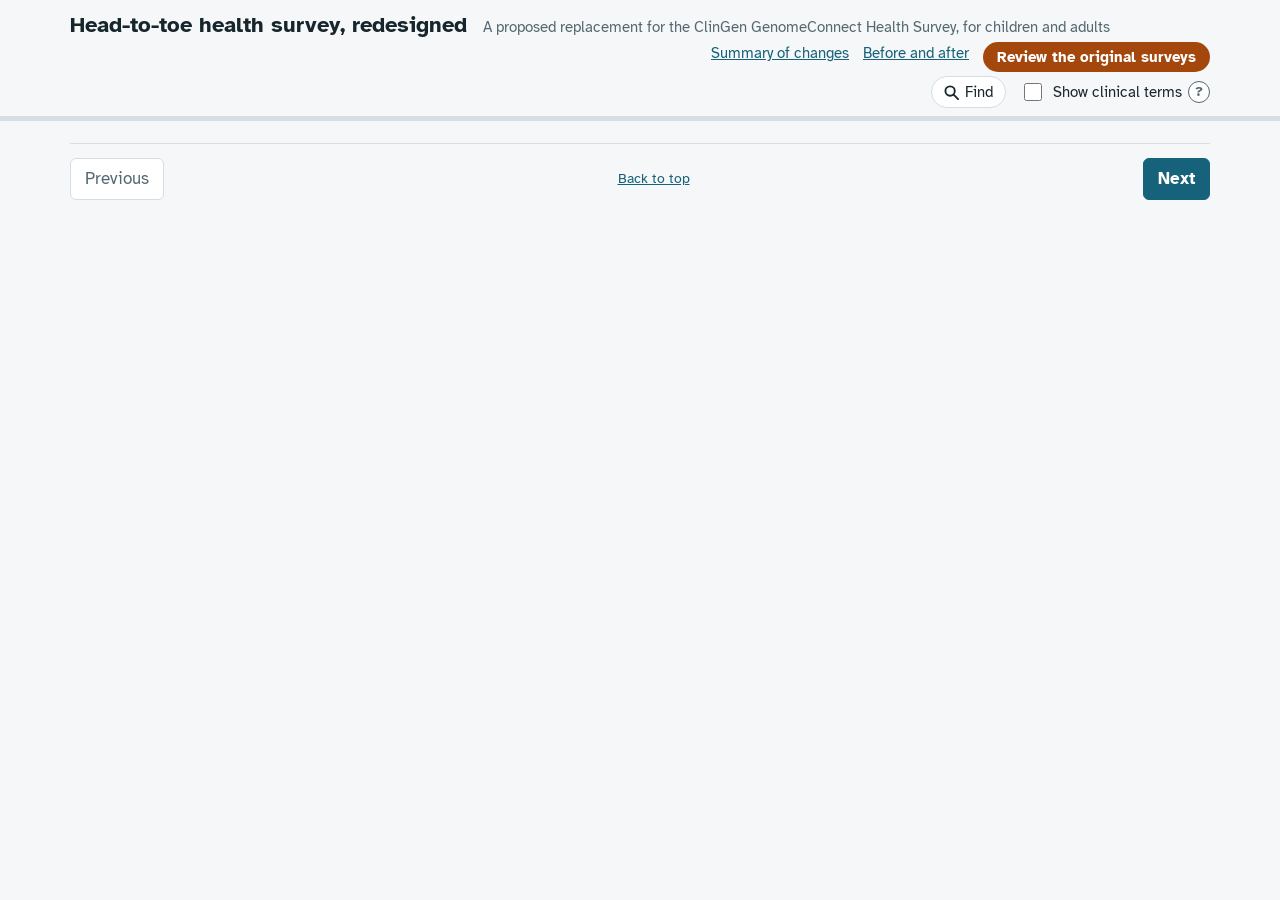
<file: site/index.html>
<!DOCTYPE html>
<html lang="en">
<head>
<meta charset="utf-8">
<meta name="viewport" content="width=device-width, initial-scale=1">
<title>Head-to-Toe Survey Redesign</title>
<link rel="preconnect" href="https://fonts.googleapis.com">
<link rel="preconnect" href="https://fonts.gstatic.com" crossorigin>
<link href="https://fonts.googleapis.com/css2?family=Atkinson+Hyperlegible:ital,wght@0,400;0,700;1,400&family=IBM+Plex+Mono:wght@400;500&display=swap" rel="stylesheet">
<link rel="stylesheet" href="assets/survey.css">
</head>
<body>
<!--NOTICE-->
<header class="top">
  <div class="wrap titlerow">
    <h1>Head-to-toe health survey, redesigned</h1>
    <span class="sub">A proposed replacement for the ClinGen GenomeConnect Health Survey, for children and adults</span>
    <span class="toplinks"><a href="changes.html">Summary of changes</a><a href="compare.html">Before and after</a><a class="reviewcta" href="annotate.html">Review the original surveys</a><a id="repoLink" href="#" hidden>Suggest a change</a></span>
  </div>
</header>
<div class="stick">
  <div class="wrap">
    <div class="navrow">
      <nav class="jump" id="jump" aria-label="Survey stages"></nav>
      <div class="finder"><button type="button" class="findbtn" id="findBtn" aria-expanded="false" aria-controls="findPanel" aria-label="Find a feature or a diagnosis" title="Find a feature by everyday words, clinical term, or HPO code, or a diagnosis in Mondo"><svg width="15" height="15" viewBox="0 0 16 16" aria-hidden="true"><circle cx="6.5" cy="6.5" r="5" fill="none" stroke="currentColor" stroke-width="2"/><path d="M10.5 10.5 15 15" stroke="currentColor" stroke-width="2" stroke-linecap="round"/></svg>Find</button><div class="findpanel" id="findPanel" hidden><input type="search" id="find" placeholder="Everyday words, clinical term, HPO code, or diagnosis" autocomplete="off" aria-label="Find a feature by everyday words, clinical term, or HPO code, or a diagnosis in Mondo"><div id="findRes" class="findres" role="region" aria-label="Matching features" aria-live="polite"></div></div></div>
      <span class="switchgroup"><label class="switch" for="coordToggle" title="Shows the clinical term and code under each item on the head-to-toe, exposure, and Review pages"><input type="checkbox" id="coordToggle" aria-describedby="coordHelp"> Show clinical terms</label><button type="button" class="infotip" id="coordInfo" aria-expanded="false" aria-controls="coordHelp" aria-label="What does Show clinical terms do?">?</button></span>
    </div>
    <p class="tiptext" id="coordHelp" hidden>Show clinical terms adds the clinical term and code behind each plain-language answer: the Human Phenotype Ontology (HPO) term for each feature with its OMOP standard concept, the Mondo term for a matched diagnosis, and the ECTO code for each exposure. The terms appear under each item on the head-to-toe pages, the seizure and exposure pages, and the Review page; this About page has none, so nothing changes here. It is meant for coordinators, clinicians, and reviewers. People answering the survey can leave it off; the answers are the same either way.</p>
    <div class="substeps" id="substeps" aria-label="Steps in this stage"></div>
  </div>
  <div class="progress" aria-hidden="true"><span id="prog"></span></div>
</div>
<main class="wrap" id="top">
  <div id="stage" aria-live="polite"></div>
  <div class="pager">
    <button class="btn quiet" id="prevBtn" type="button">Previous</button>
    <a href="#top" class="totop" id="toTop">Back to top</a>
    <button class="btn primary" id="nextBtn" type="button">Next</button>
  </div>
</main>
<script type="application/json" id="bank">/*BANK*/</script>
<script src="assets/survey.js"></script>
</body>
</html>
</file>
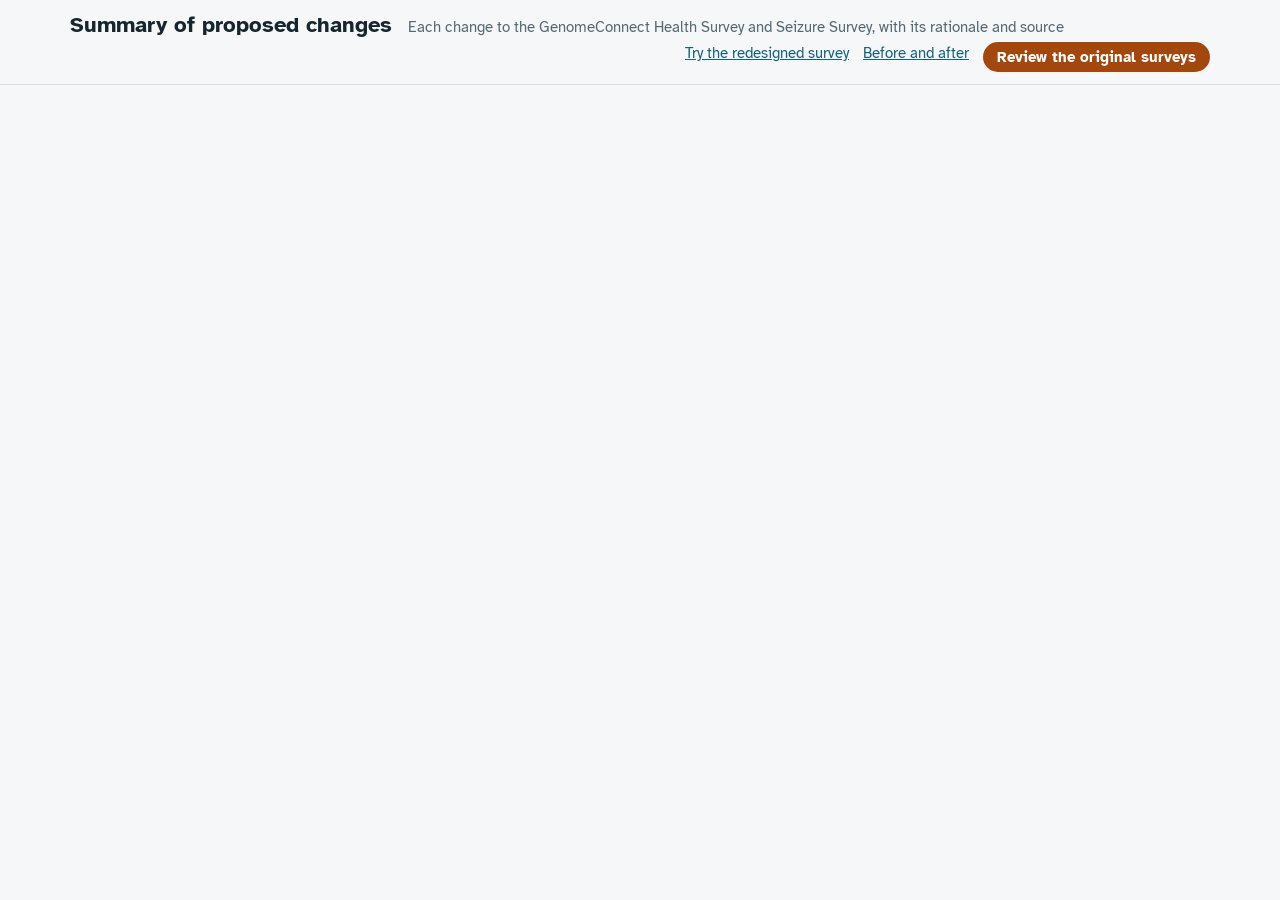
<file: site/changes.html>
<!DOCTYPE html>
<html lang="en">
<head>
<meta charset="utf-8">
<meta name="viewport" content="width=device-width, initial-scale=1">
<title>Summary of Proposed Changes</title>
<link rel="preconnect" href="https://fonts.googleapis.com">
<link rel="preconnect" href="https://fonts.gstatic.com" crossorigin>
<link href="https://fonts.googleapis.com/css2?family=Atkinson+Hyperlegible:ital,wght@0,400;0,700;1,400&family=IBM+Plex+Mono:wght@400;500&display=swap" rel="stylesheet">
<link rel="stylesheet" href="assets/survey.css">
<link rel="stylesheet" href="assets/compare.css">
<link rel="stylesheet" href="assets/changes.css">
</head>
<body>
<!--NOTICE-->
<header class="top" id="top">
  <div class="wrap titlerow">
    <h1>Summary of proposed changes</h1>
    <span class="sub">Each change to the GenomeConnect Health Survey and Seizure Survey, with its rationale and source</span>
    <span class="toplinks"><a href="index.html">Try the redesigned survey</a><a href="compare.html">Before and after</a><a class="reviewcta" href="annotate.html">Review the original surveys</a></span>
  </div>
</header>
<div class="stick"><div class="wrap"><nav class="jump" id="jump" aria-label="Sections"></nav></div></div>
<main class="wrap" id="main"></main>
<script type="application/json" id="changes">/*CHANGES*/</script>
<script src="assets/changes.js"></script>
</body>
</html>
</file>
<file: site/assets/survey.css>
:root{
  /* Layout idea: a wide, calm survey form; one stage at a time under a sticky jump bar; clinical detail hidden until asked for. */
  --paper:#f5f7f8; --card:#ffffff; --ink:#17262d; --muted:#556871; --line:#d5dee2;
  --accent:#16627a; --accent-ink:#ffffff; --accent-soft:#e2eff3;
  --yes:#16627a; --no:#5b6870; --unsure:#9a6a12; --unsure-soft:#fbf1dd; --warn:#a23b2a;
  --cta:#a3470c; --cta-ink:#ffffff; --cta-soft:#fdf0e4;
  --font-body:"Atkinson Hyperlegible", "Segoe UI", system-ui, sans-serif;
  --font-mono:"IBM Plex Mono", ui-monospace, "SFMono-Regular", Menlo, monospace;
  color-scheme:light;
}
@media (prefers-color-scheme: dark){
  :root:not([data-theme="light"]){
    --paper:#0f171b; --card:#172328; --ink:#e4ecef; --muted:#9db0b8; --line:#2c3d44;
    --accent:#5fb4cf; --accent-ink:#0b1417; --accent-soft:#1b3440;
    --yes:#5fb4cf; --no:#93a3aa; --unsure:#e2b153; --unsure-soft:#33291a; --warn:#ef8a78; color-scheme:dark;
    --cta:#f2a35f; --cta-ink:#1d1208; --cta-soft:#36261a;
  }
}
:root[data-theme="dark"]{
  --paper:#0f171b; --card:#172328; --ink:#e4ecef; --muted:#9db0b8; --line:#2c3d44;
  --accent:#5fb4cf; --accent-ink:#0b1417; --accent-soft:#1b3440;
  --yes:#5fb4cf; --no:#93a3aa; --unsure:#e2b153; --unsure-soft:#33291a; --warn:#ef8a78; color-scheme:dark;
  --cta:#f2a35f; --cta-ink:#1d1208; --cta-soft:#36261a;
}
*{box-sizing:border-box}
html,body{margin:0}
body{background:var(--paper);color:var(--ink);font-family:var(--font-body);font-size:17px;line-height:1.5}
a{color:var(--accent)}
button,input,select,textarea{font:inherit;color:inherit}
:focus-visible{outline:3px solid var(--accent);outline-offset:2px}
h1,h2,h3{line-height:1.2;text-wrap:balance;margin:0}
h1{font-size:1.35rem}
h2{font-size:1.55rem;margin-bottom:.35rem}
h3{font-size:1.1rem;margin:1.1rem 0 .4rem}
p{margin:.35rem 0 .6rem;max-width:78ch}
.wrap{max-width:1180px;margin:0 auto;padding:0 20px}
header.top{background:var(--paper)}
.titlerow{display:flex;flex-wrap:wrap;align-items:baseline;gap:4px 16px;padding:12px 20px 4px}
.titlerow .sub{color:var(--muted);font-size:.92rem}
.titlerow .examplebar{margin-left:auto}
.stick{position:sticky;top:0;z-index:20;background:var(--paper);border-bottom:1px solid var(--line)}
.navrow{display:flex;align-items:center;gap:6px 14px;flex-wrap:wrap}
.navrow nav.jump{flex:1 1 520px;min-width:0}
.switch{display:inline-flex;align-items:center;gap:8px;font-size:.92rem;cursor:pointer;user-select:none}
.switch input{width:18px;height:18px;accent-color:var(--accent)}
nav.jump{display:flex;gap:4px;overflow-x:auto;padding:2px 0 6px;scrollbar-width:thin}
nav.jump button{border:1px solid transparent;background:none;padding:5px 11px;border-radius:999px;cursor:pointer;white-space:nowrap;font-size:.93rem;color:var(--muted)}
nav.jump button:hover{border-color:var(--line);color:var(--ink)}
nav.jump button[aria-current="true"]{background:var(--accent);color:var(--accent-ink)}
nav.jump button.off{display:none}
.substeps{display:flex;gap:6px;flex-wrap:nowrap;overflow-x:auto;padding:0 0 8px;scrollbar-width:thin}
.substeps button{white-space:nowrap;flex:0 0 auto}
.substeps button{font-size:.84rem;border:1px solid var(--line);background:var(--card);border-radius:6px;padding:3px 9px;cursor:pointer;color:var(--muted)}
.substeps button[aria-current="true"]{border-color:var(--accent);color:var(--ink);box-shadow:inset 0 -2px 0 var(--accent)}
.progress{height:4px;background:var(--line)}
.progress span{display:block;height:100%;background:var(--accent);width:0;transition:width .25s}
main{padding:18px 0 40px}
.stagehead{display:grid;gap:4px;margin-bottom:12px}
.stagehead .kicker{font-size:.85rem;color:var(--muted)}
.note{background:var(--accent-soft);border-left:4px solid var(--accent);padding:8px 12px;border-radius:4px;margin:8px 0 12px;max-width:none}
.note.unsure{background:var(--unsure-soft);border-left-color:var(--unsure)}
.card{background:var(--card);border:1px solid var(--line);border-radius:8px;padding:14px 16px;margin:10px 0}
.q{margin:14px 0}
.q > .qt{font-weight:700;margin-bottom:6px;display:block}
.q .help{color:var(--muted);font-size:.92rem;margin:-2px 0 8px}
.choices{display:flex;flex-wrap:wrap;gap:6px}
.choice{border:1px solid var(--line);background:var(--card);border-radius:6px;padding:6px 12px;cursor:pointer;text-align:left}
.choice:hover{border-color:var(--accent)}
.choice[aria-pressed="true"]{background:var(--accent);border-color:var(--accent);color:var(--accent-ink)}
.choice small{display:block;font-size:.82rem;opacity:.85}
input[type=text],textarea,select{border:1px solid var(--line);background:var(--card);border-radius:6px;padding:6px 9px}
input[type=text]{min-width:min(100%,340px)}
textarea{width:100%;min-height:90px}
.items{border:1px solid var(--line);border-radius:8px;background:var(--card);overflow:hidden}
.item{display:grid;grid-template-columns:1fr auto;gap:4px 16px;padding:9px 14px;border-top:1px solid var(--line)}
.item:first-child{border-top:none}
.item.ans-yes{box-shadow:inset 4px 0 0 var(--yes)}
.item.ans-no{box-shadow:inset 4px 0 0 var(--no)}
.item.ans-unsure{box-shadow:inset 4px 0 0 var(--unsure)}
.item .lab{font-weight:700}
.item .desc{color:var(--muted);font-size:.92rem}
.item .dr{color:var(--muted);font-size:.85rem}
.tri{display:flex;gap:4px;align-self:start}
.tri button{border:1px solid var(--line);background:var(--card);border-radius:6px;padding:4px 10px;cursor:pointer;min-width:62px;font-size:.92rem}
.tri button:hover{border-color:var(--ink)}
.tri button[data-v="yes"][aria-pressed="true"]{background:var(--yes);border-color:var(--yes);color:var(--accent-ink)}
.tri button[data-v="no"][aria-pressed="true"]{background:var(--no);border-color:var(--no);color:var(--paper)}
.tri button[data-v="unsure"][aria-pressed="true"]{background:var(--unsure);border-color:var(--unsure);color:var(--paper)}
.more{grid-column:1 / -1;display:grid;gap:8px;padding:6px 0 2px 12px;border-left:2px solid var(--accent-soft)}
.kids{display:flex;flex-wrap:wrap;gap:6px}
.kid{display:inline-flex;align-items:center;gap:6px;border:1px solid var(--line);border-radius:6px;padding:3px 9px;font-size:.92rem;cursor:pointer;background:var(--card)}
.kid input{accent-color:var(--accent)}
.kid.on{border-color:var(--accent);background:var(--accent-soft)}
.meta{display:flex;flex-wrap:wrap;gap:8px 14px;align-items:center;font-size:.9rem}
.meta label{display:inline-flex;gap:6px;align-items:center}
.pill{display:inline-block;font-size:.78rem;border-radius:999px;padding:1px 8px;border:1px solid var(--line);color:var(--muted);margin-left:6px;font-weight:400;vertical-align:1px}
.cv{display:none}
body.coord .cv{display:initial}
body.coord .cvb{display:flex}
.cvb{display:none;flex-wrap:wrap;gap:6px 12px;align-items:center;font-size:.8rem;color:var(--muted)}
.code{font-family:var(--font-mono);font-size:.8rem}
.fb{display:inline-flex;align-items:center;gap:6px}
.fb i{display:inline-block;width:70px;height:6px;background:var(--line);border-radius:3px;overflow:hidden;position:relative}
.fb i b{position:absolute;left:0;top:0;bottom:0;background:var(--accent)}
.rowbtns{display:flex;flex-wrap:wrap;gap:8px;margin:10px 0}
.btn{border:1px solid var(--accent);background:var(--card);color:var(--accent);border-radius:6px;padding:7px 14px;cursor:pointer;font-weight:700}
.btn.primary{background:var(--accent);color:var(--accent-ink)}
.btn.quiet{border-color:var(--line);color:var(--muted);font-weight:400}
.btn:disabled{opacity:.45;cursor:default}
.pager{display:flex;justify-content:space-between;align-items:center;gap:10px;margin-top:22px;padding-top:14px;border-top:1px solid var(--line)}
.pager .totop{font-size:.9rem}
.offer{border:1px dashed var(--accent);border-radius:8px;padding:10px 14px;margin:12px 0;background:var(--accent-soft)}
.grid2{display:grid;grid-template-columns:repeat(auto-fit,minmax(300px,1fr));gap:12px}
.list{margin:.2rem 0 .6rem;padding-left:1.1rem}
.list li{margin:.15rem 0}
.sum h3{margin-top:.2rem}
.genes{display:flex;flex-wrap:wrap;gap:4px;margin:6px 0}
.genes span{font-family:var(--font-mono);font-size:.78rem;border:1px solid var(--line);border-radius:4px;padding:1px 6px;background:var(--card)}
.genes span.pooled{border-style:dashed;color:var(--muted)}
pre.out{white-space:pre-wrap;word-break:break-word;font-family:var(--font-mono);font-size:.78rem;background:var(--card);border:1px solid var(--line);border-radius:6px;padding:10px;max-height:340px;overflow:auto}
details{border:1px solid var(--line);border-radius:8px;background:var(--card);margin:10px 0}
details > summary{cursor:pointer;padding:10px 14px;font-weight:700}
details > .in{padding:0 14px 12px;overflow-x:auto}
table{border-collapse:collapse;width:100%;font-size:.88rem}
th,td{border-bottom:1px solid var(--line);padding:5px 8px;text-align:left;vertical-align:top}
th{font-weight:700;background:var(--paper);position:sticky;top:0}
td.code,th.code{white-space:nowrap}
.searchrow{display:flex;gap:8px;flex-wrap:wrap;align-items:center}
.searchrow input{flex:1;min-width:240px}
.results .item{grid-template-columns:1fr auto}
.fam{display:grid;gap:0}
.muted{color:var(--muted)}
.small{font-size:.88rem}
.status{font-size:.85rem;color:var(--muted)}
.examplebar{font-size:.88rem;background:var(--unsure-soft);border:1px solid var(--line);border-radius:6px;padding:4px 10px}
@media (max-width:640px){
  .item{grid-template-columns:1fr}
  .tri{justify-self:start}
  body{font-size:16px}
}
@media (prefers-reduced-motion: reduce){ .progress span{transition:none} }
@media print{
  .stick{position:static}
  .stick,.pager{display:none}
}

.toplinks{display:flex;gap:14px;flex-wrap:wrap;font-size:.92rem;margin-left:auto;align-items:baseline}
.toplinks a{white-space:nowrap}

.linkbtn{background:none;border:none;padding:2px 0;color:var(--accent);text-decoration:underline;cursor:pointer;font-size:.92rem}

.notice{background:var(--unsure-soft);border-bottom:2px solid var(--unsure);color:var(--ink);font-size:.9rem;padding:7px 0}
.notice .wrap{font-weight:700}
@media print{.notice{border:1px solid #000}}
/* exposures */
.agerange{display:flex;flex-wrap:wrap;gap:8px 16px;align-items:center}
.agerange label{display:flex;gap:6px;align-items:center;font-size:.95rem}
.agerange input[type=number]{width:5.5em;border:1px solid var(--line);background:var(--card);border-radius:6px;padding:6px 9px}
.exphead{display:flex;justify-content:space-between;align-items:center;gap:8px}
.exphead h3{margin:0}
.card.exp .q{margin:10px 0}

/* review call to action: header button on every page, and the panel on the About page */
.toplinks a.reviewcta{background:var(--cta);color:var(--cta-ink);border-radius:999px;padding:4px 14px;font-weight:700;text-decoration:none;align-self:center}
.toplinks a.reviewcta:hover{filter:brightness(1.08)}
.reviewpanel{background:var(--cta-soft);border:2px solid var(--cta);border-radius:10px;padding:16px 20px;margin:14px 0 18px}
.reviewpanel h3{font-size:1.3rem;margin-bottom:.3rem}
.reviewpanel p{margin:.3rem 0 .6rem}
.reviewpanel ol{margin:.2rem 0 .9rem;padding-left:1.4rem}
.reviewpanel li{margin:.3rem 0}
.reviewpanel .ctarow{display:flex;flex-wrap:wrap;gap:10px 18px;align-items:center}
.btn.cta{background:var(--cta);border-color:var(--cta);color:var(--cta-ink);font-size:1.08rem;padding:11px 22px;border-radius:8px;text-decoration:none;display:inline-block}
.btn.cta:hover{filter:brightness(1.08)}
@media print{ .toplinks a.reviewcta{background:none;color:inherit;padding:0} }

/* find a feature, and the clinical terms explanation */
.finder{position:relative}
.findbtn{display:inline-flex;align-items:center;gap:6px;border:1px solid var(--line);background:var(--card);color:var(--ink);border-radius:999px;padding:4px 12px;font-size:.92rem;cursor:pointer;white-space:nowrap}
.findbtn:hover,.findbtn[aria-expanded="true"]{border-color:var(--accent);color:var(--accent)}
.findpanel{position:absolute;right:0;top:calc(100% + 6px);width:min(600px,92vw);background:var(--card);border:1px solid var(--line);border-radius:10px;box-shadow:0 10px 30px rgba(0,0,0,.18);z-index:60;padding:10px}
.findpanel input{width:100%;border:1px solid var(--line);background:var(--paper);border-radius:8px;padding:8px 12px}
.findres{max-height:60vh;overflow:auto;margin-top:6px}
.findres .fitem{padding:9px 14px;border-bottom:1px solid var(--line)}
.findres .fitem:last-child{border-bottom:none}
.findres .fname{font-weight:700}
.findres .fcode{font-family:var(--font-mono);font-size:.82rem;color:var(--muted)}
.findres .fwhere{font-size:.88rem;color:var(--muted);margin:2px 0 6px}
.findres .fbtns{display:flex;gap:8px;flex-wrap:wrap}
.findres .btn{padding:4px 10px;font-size:.88rem}
.switchgroup{display:inline-flex;align-items:center;gap:6px}
.infotip{width:22px;height:22px;border-radius:50%;border:1px solid var(--muted);background:var(--card);color:var(--muted);font-weight:700;font-size:.8rem;line-height:1;cursor:pointer;padding:0}
.infotip[aria-expanded="true"]{background:var(--accent);border-color:var(--accent);color:var(--accent-ink)}
.tiptext{margin:6px 0 4px;padding:8px 12px;background:var(--accent-soft);border-radius:8px;font-size:.92rem;max-width:900px}
@keyframes flashrow{from{background:var(--cta-soft)}to{background:transparent}}
.item.flash{animation:flashrow 2.2s ease-out}
@media print{ .finder,.infotip{display:none} }
.omopc{font-family:var(--font-mono);font-size:.78rem;color:var(--muted);margin-left:8px}
.omopc::before{content:"· ";}
.findres .fhead{font-size:.78rem;font-weight:700;text-transform:uppercase;letter-spacing:.04em;color:var(--muted);padding:8px 14px 2px}
</file>
<file: site/assets/compare.css>
/* Before and after page. Builds on survey.css tokens. */
.legendrow{display:flex;flex-wrap:wrap;gap:6px 10px;margin:8px 0}
.chip{display:inline-block;max-width:100%;font-size:.8rem;line-height:1.3;border-radius:10px;padding:2px 9px;border:1px solid var(--line);background:var(--card)}
.chip.same{color:var(--muted)}
.chip.split,.chip.refined{border-color:var(--accent);color:var(--accent)}
.chip.replaced,.chip.merged,.chip.moved{border-color:var(--unsure);color:var(--unsure)}
.chip.mapped{border-color:var(--accent);color:var(--accent)}
.chip.corrected,.chip.retired{border-color:var(--warn);color:var(--warn);font-weight:700}
.chip.dropped,.chip.answer{color:var(--muted);border-style:dashed}
.chip.new{background:var(--accent);border-color:var(--accent);color:var(--accent-ink)}
.cols{display:grid;grid-template-columns:1fr 1fr;gap:12px}
.colhead{font-size:.82rem;color:var(--muted);text-transform:uppercase;letter-spacing:.05em;margin-bottom:4px}
.crows{border:1px solid var(--line);border-radius:8px;background:var(--card);overflow:hidden;margin:10px 0}
.crow{display:grid;grid-template-columns:minmax(0,1fr) 210px minmax(0,1fr);gap:4px 16px;padding:9px 14px;border-top:1px solid var(--line)}
.crow:first-child{border-top:none}
.crow.headrow{background:var(--paper);font-size:.82rem;color:var(--muted);text-transform:uppercase;letter-spacing:.05em;padding:6px 14px}
.crow .o .lab,.crow .n .lab{font-weight:700}
.crow .desc{color:var(--muted);font-size:.9rem}
.crow .term{font-family:var(--font-mono);font-size:.78rem;color:var(--muted)}
.crow .flag{color:var(--warn);font-size:.85rem}
.crow .kidsline{font-size:.86rem;color:var(--muted)}
.crow .why{font-size:.88rem}
.crow .none{color:var(--muted);font-style:italic}
.crow.is-new{background:var(--accent-soft)}
.target + .target{margin-top:6px;padding-top:6px;border-top:1px dashed var(--line)}
ol.flow{margin:.2rem 0;padding-left:1.3rem}
ol.flow li{margin:.2rem 0}
.optlist{margin:.3rem 0 .2rem;padding-left:1.1rem;font-size:.92rem}
@media (max-width:760px){
  .cols{grid-template-columns:1fr}
  .crow{grid-template-columns:1fr}
  .crow.headrow{display:none}
  .crow .o::before{content:"Original";display:block;font-size:.75rem;color:var(--muted);text-transform:uppercase}
  .crow .n::before{content:"Redesign";display:block;font-size:.75rem;color:var(--muted);text-transform:uppercase}
}
</file>
<file: site/assets/changes.css>
/* Summary of changes page: one printable page with a sticky jump bar. */
main#main{padding:14px 20px 40px}
.sec{margin:22px 0 8px;scroll-margin-top:60px}
.sec h2{font-size:1.25rem;margin-bottom:6px}
table.chg{width:100%;border-collapse:collapse;font-size:.9rem;background:var(--card);border:1px solid var(--line)}
table.chg th,table.chg td{border-bottom:1px solid var(--line);padding:7px 9px;vertical-align:top;text-align:left}
table.chg th{position:static;background:var(--paper);font-size:.8rem;text-transform:uppercase;letter-spacing:.04em;color:var(--muted)}
table.chg td.c{font-weight:700;width:16%}
table.chg td.o,table.chg td.p{width:20%}
table.chg td.b{width:18%;font-size:.84rem}
.basis{display:inline-block;font-size:.76rem;border:1px solid var(--line);border-radius:10px;padding:1px 8px;margin-bottom:4px}
.basis.source{border-color:var(--accent);color:var(--accent)}
.basis.analysis{border-color:var(--unsure);color:var(--unsure)}
.basis.judgment{color:var(--muted);border-style:dashed}
.totop{font-size:.85rem;display:inline-block;margin-top:6px}
ol.refs{font-size:.9rem;padding-left:1.4rem}
ol.refs li{margin:.25rem 0}
.tablewrap{overflow-x:auto}
@media (max-width:820px){
  table.chg thead{display:none}
  table.chg tr{display:block;border-bottom:2px solid var(--line)}
  table.chg td{display:block;width:auto!important;border-bottom:none;padding:4px 9px}
  table.chg td.o::before{content:"Original: ";color:var(--muted)}
  table.chg td.p::before{content:"Proposed: ";color:var(--muted)}
  table.chg td.r::before{content:"Rationale: ";color:var(--muted)}
}
@media print{ .stick,.totop,.toplinks{display:none} details{border:none} body{font-size:11pt} }
</file>
